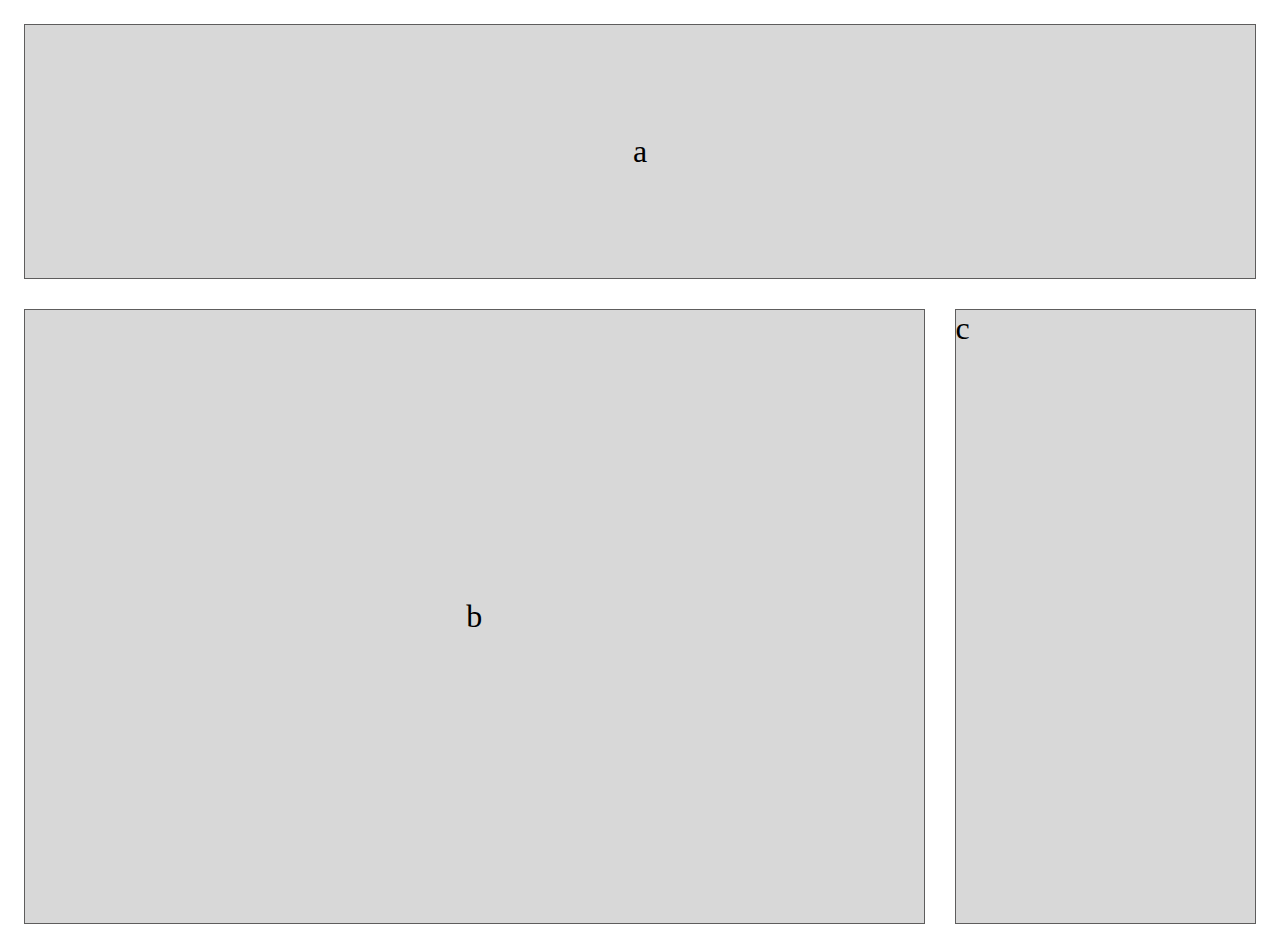
<file: medial-queries1/index.html>
<!DOCTYPE html>
<html lang="en" dir="ltr">
  <head>
    <meta charset="utf-8">
    <title>Media Queries 1</title>
    <link rel="stylesheet" href="main.css">
  </head>
  <body>
    <div class="container">
      <div class="a">a</div>
      <div class="b">b</div>
      <div class="c">c</div>
    </div>
  </body>
</html>
</file>
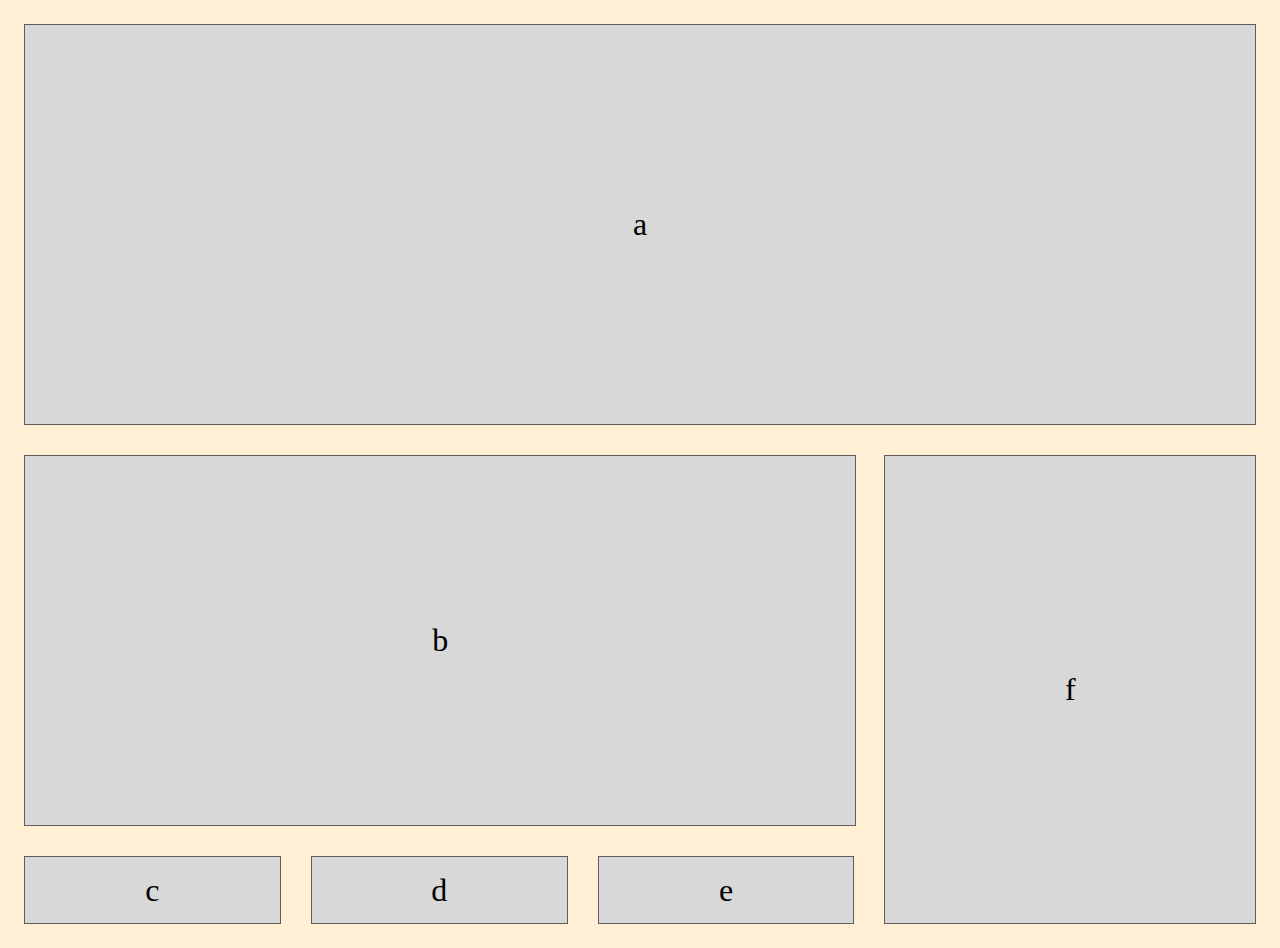
<file: medial-queries2/index.html>
<!DOCTYPE html>
<html lang="en" dir="ltr">
  <head>
    <meta charset="utf-8">
    <title>Media Queries 2</title>
    <link rel="stylesheet" href="main.css">
  </head>
  <body>
    <div class="container">
      <div class="a">a</div>
      <div class="inner-container">
        <div class="b">b</div>
        <div class="inner-inner-container">
          <div class="c">c</div>
          <div class="d">d</div>
          <div class="e">e</div>
        </div>
      </div>
      <div class="f">f</div>
    </div>
  </body>
</html>
</file>
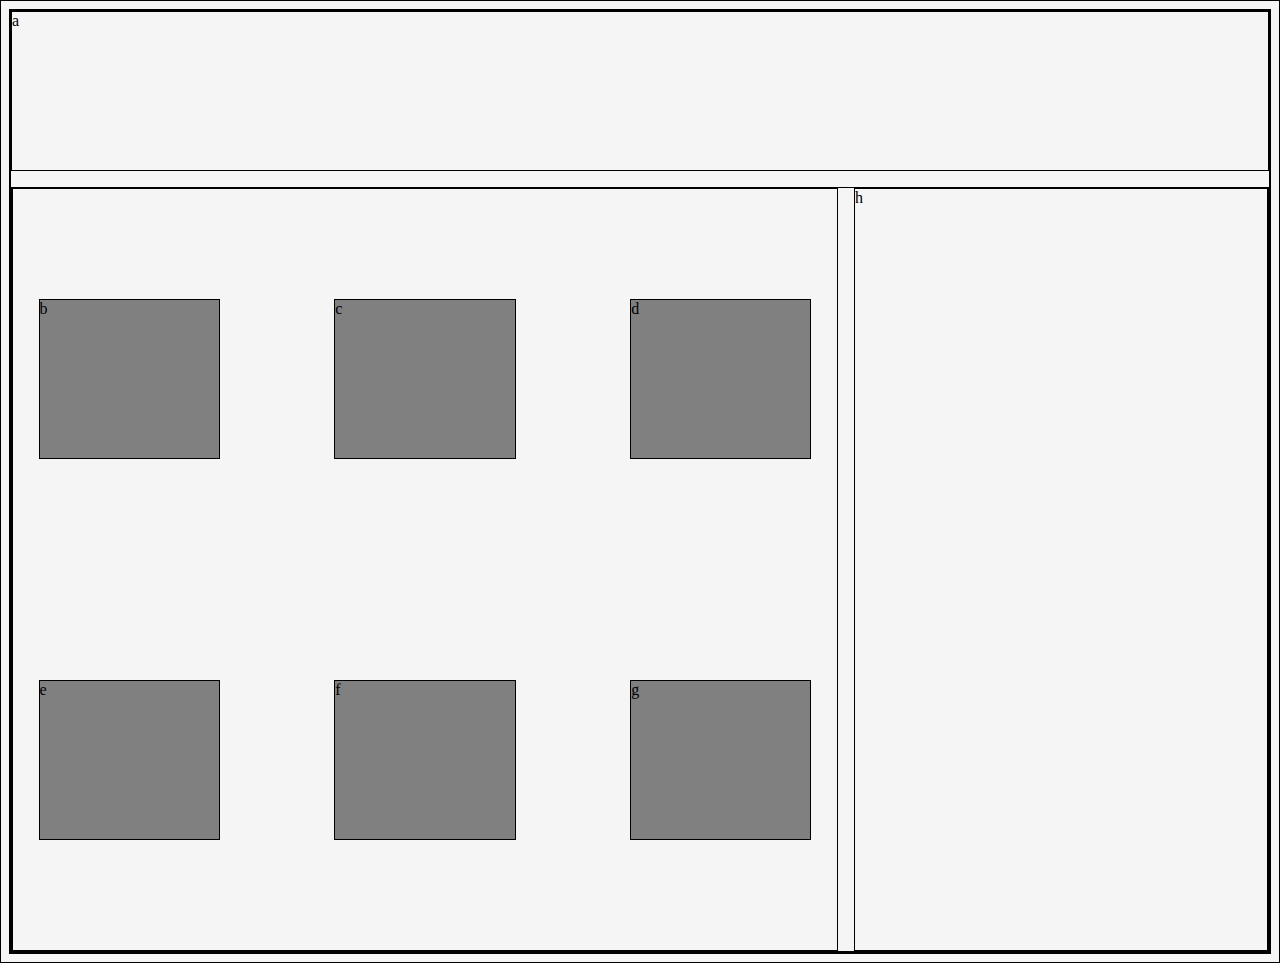
<file: medial-queries3/index.html>
<!DOCTYPE html>
<html lang="en" dir="ltr">
  <head>
    <meta charset="utf-8">
    <title>Media Queries 3</title>
    <link rel="stylesheet" href="main.css">
  </head>
  <body>
    <div class="container">
      <header>
        a
      </header>
      <div class="wrapper">
        <aside>
          <div>b</div>
          <div>c</div>
          <div>d</div>
          <div>e</div>
          <div>f</div>
          <div>g</div>
        </aside>
        <main>
          h
        </main>
      </div>
    </div>
  </body>
</html>
</file>
<file: medial-queries1/main.css>
body {
  background: light rgb(241, 237, 237)
}

.a, .b, .c {
  background-color: #d8d8d8;
  /*margin: 20px;*/
  border: 1px solid #5e5d5d; 
  display: flex;
  justify-content: center;
  align-items: center;
  font-size: 2rem;
}

.container {
  display: flex;
  padding: 1rem;
  flex-direction:column;
  font-size: 3em;
  height: 100vh;
  gap: 30px;

}

.a, .c {
  min-height: 20%;
  flex: 1;

}

.b {
  min-height: 60%;
  width: 100%;
  flex:5;
}

@media (min-width: 1240px) {
   .container {
   flex-wrap: wrap;
   flex-direction: row;
   

   }
}

.c {
  width: 100;
  display: inline-block;
}

.a {
  flex-basis: 100%;
}

.b {
  flex: 3;
}

.c {
  flex: 1;
}

*/* {
  box-sizing: border-box;
}

body {
  background: blanchedalmond;
}

.container {
  padding: 1rem;
  display: flex;
  flex-direction: column;
  min-height: 100vh;
  gap: 30px;
}

.a, .b, .c {
  background-color: #d8d8d8;
  border: 1px solid #5e5d5d;
  display: flex;
  justify-content: center;
  align-items: center;
  font-size: 2rem;
}

.a, .c{
  flex: 1;
}

.b {
  flex: 5;
}


@media (min-width: 1240px) {
  .container {
    flex-direction: row;
    flex-wrap: wrap;
  }
  
  .a {
    flex-basis: 100%;

  }
  
  .b {
    flex: 5;
  }

  .c {
    flex: 1;
  }
}
</file>
<file: medial-queries2/main.css>
body {
  background: papayawhip;
}
.container {
  padding: 1rem;
  display: flex;
  flex-direction: column;
  min-height: 100vh;
  gap: 30px;
}
.inner-container {
  display: flex;
  flex: 1;
  gap: 30px;
}
.a, .b, .c, .d, .e, .f {
  background-color: #D8D8D8;
  border: 1px solid #5E5D5D;
  display: flex;
  justify-content: center;
  align-items: center;
  font-size: 2rem;
}
.inner-container {
  display: flex;
  flex-direction: column;
  flex: 3;
}
.b {
  flex: 2;
  width: 100%;
}
.inner-inner-container{
  display: flex;
  gap: 30px;
  flex: 1;
}
.c, .d, .e {
  flex: 5;
  width: 25%;
  height:100;
}

.f {
  width: 30%;
}
@media (min-width: 600px){
  .container {
    flex-wrap: wrap;
    flex-direction: row;
  }
  .inner-container {
    flex-basis: 50%;
  }
  .a {
    flex-basis: 100%;
  }
  .b {
    flex-basis: 50%;
  }
}
</file>
<file: medial-queries3/main.css>
body {
  background: whitesmoke;
}

* {
  border: 1px solid black;
  box-sizing: border-box;
}

.a, .b, .c, .d, .e, .f, .g, .h {
  display: flex;
  justify-content: center;
  align-items: center;
  font-size: 2rem;
  background-color: dark gray;
}

.container {
  display: flex;
  min-height: 100vh;
  justify-content: stretch;
  flex-wrap: wrap;
}

header {
  width: 100%;
  height: 10em;
  margin-bottom: 1em;
}

.wrapper {
  width: 100%;
  min-height: 85vh;
  display: flex;
  flex-direction: column;
}

aside {
  width: 100%;
  display: flex;
  flex-wrap: wrap;
  justify-content: space-between;
  flex-grow: 1;
}

aside > div {
  width: 22%;
  background: gray;
  margin: 2vw;
}

main {
  flex-grow: 4;
}


@media (min-width: 600px) {
  .wrapper {
    flex-direction: row;
  }
  aside {
    width: 80%;
    flex: 4;
    align-items: center;
    margin-right: 1em;
  }
  aside > div {
    height: 10em;
  }

  main {
    flex: 2;
  }
}

.a, .h {
  background-color: dark gray;
}
</file>
